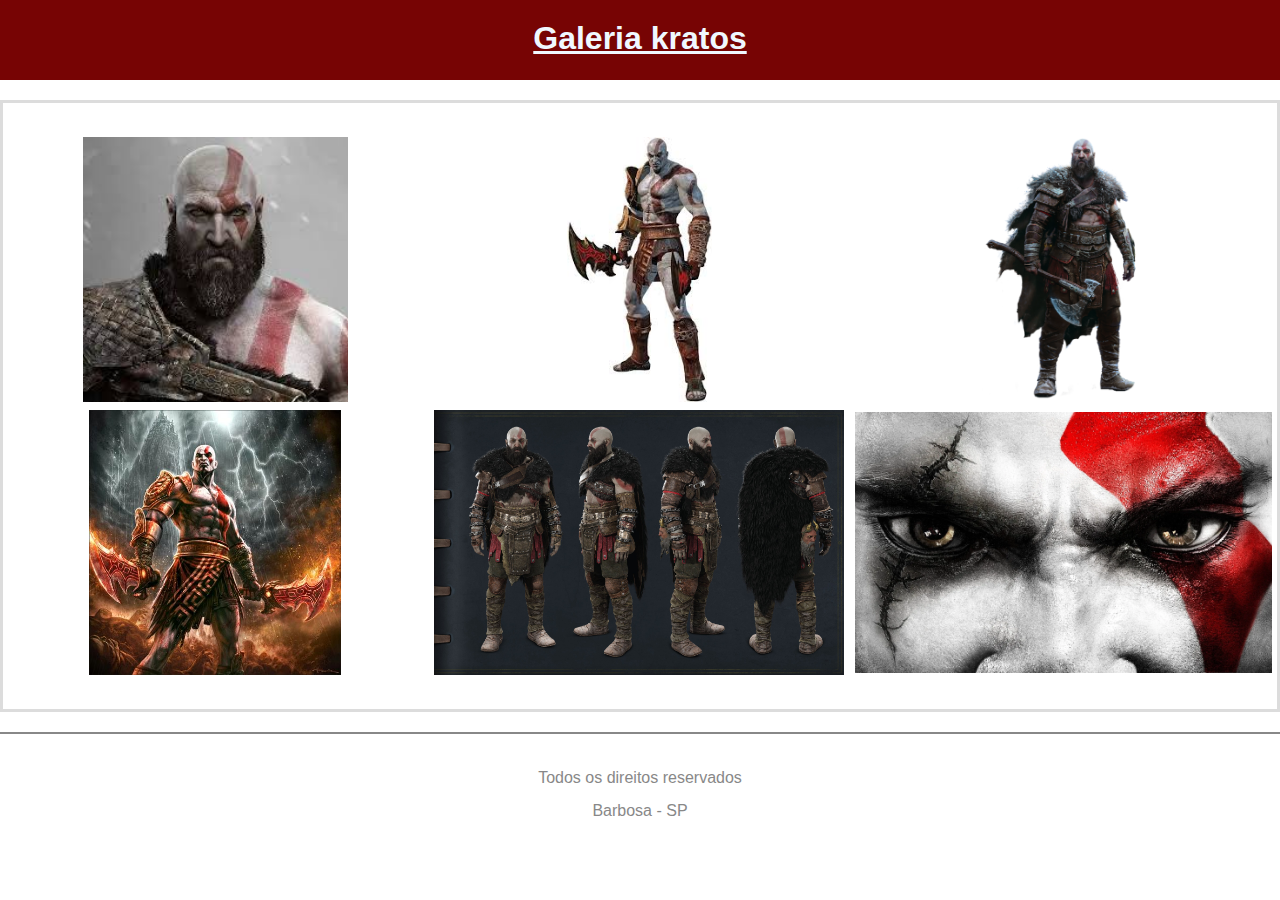
<file: galeria_responsiva/index.html>
<!doctype html>
<html>

	<head>
		<title>Galeria Responsiva Kratos </title>
		<link href="style.css" type="text/css" rel="stylesheet" />
	</head>

	<body>

	<div class="header">
    	<div class="center">
			<h1> Galeria kratos </h1>
    	</div> <!--center-->
	</div> <!--header-->

		<div class="container">
			<div class="img-wraper">
				<div style="background-image:url('kratos_01.jpg');" class="img"></div>
			</div><!--img-wraper-->

			<div class="img-wraper">
				<div style="background-image:url('kratos_02.jpg');" class="img"></div>
			</div><!--img-wraper-->

			<div class="img-wraper">
				<div style="background-image:url('kratos_03.png');" class="img"></div>
			</div><!--img-wraper-->

			
			<div class="img-wraper">
				<div style="background-image:url('kratos_04.jpg');" class="img"></div>
			</div><!--img-wraper-->

			<div class="img-wraper">
				<div style="background-image:url('desgne_kratos.jpg');" class="img"></div>
			</div><!--img-wraper-->

			<div class="img-wraper">
				<div style="background-image:url('capa_kratos.webp');" class="img"></div>
			</div><!--img-wraper-->
			<div class="clear"></div>
		</div><!--container-->

		<div class="footer">
        <p> Todos os direitos reservados </p>
        <P> Barbosa - SP </P>
      </div> <!--footer-->

	</body>

</html>
</file>
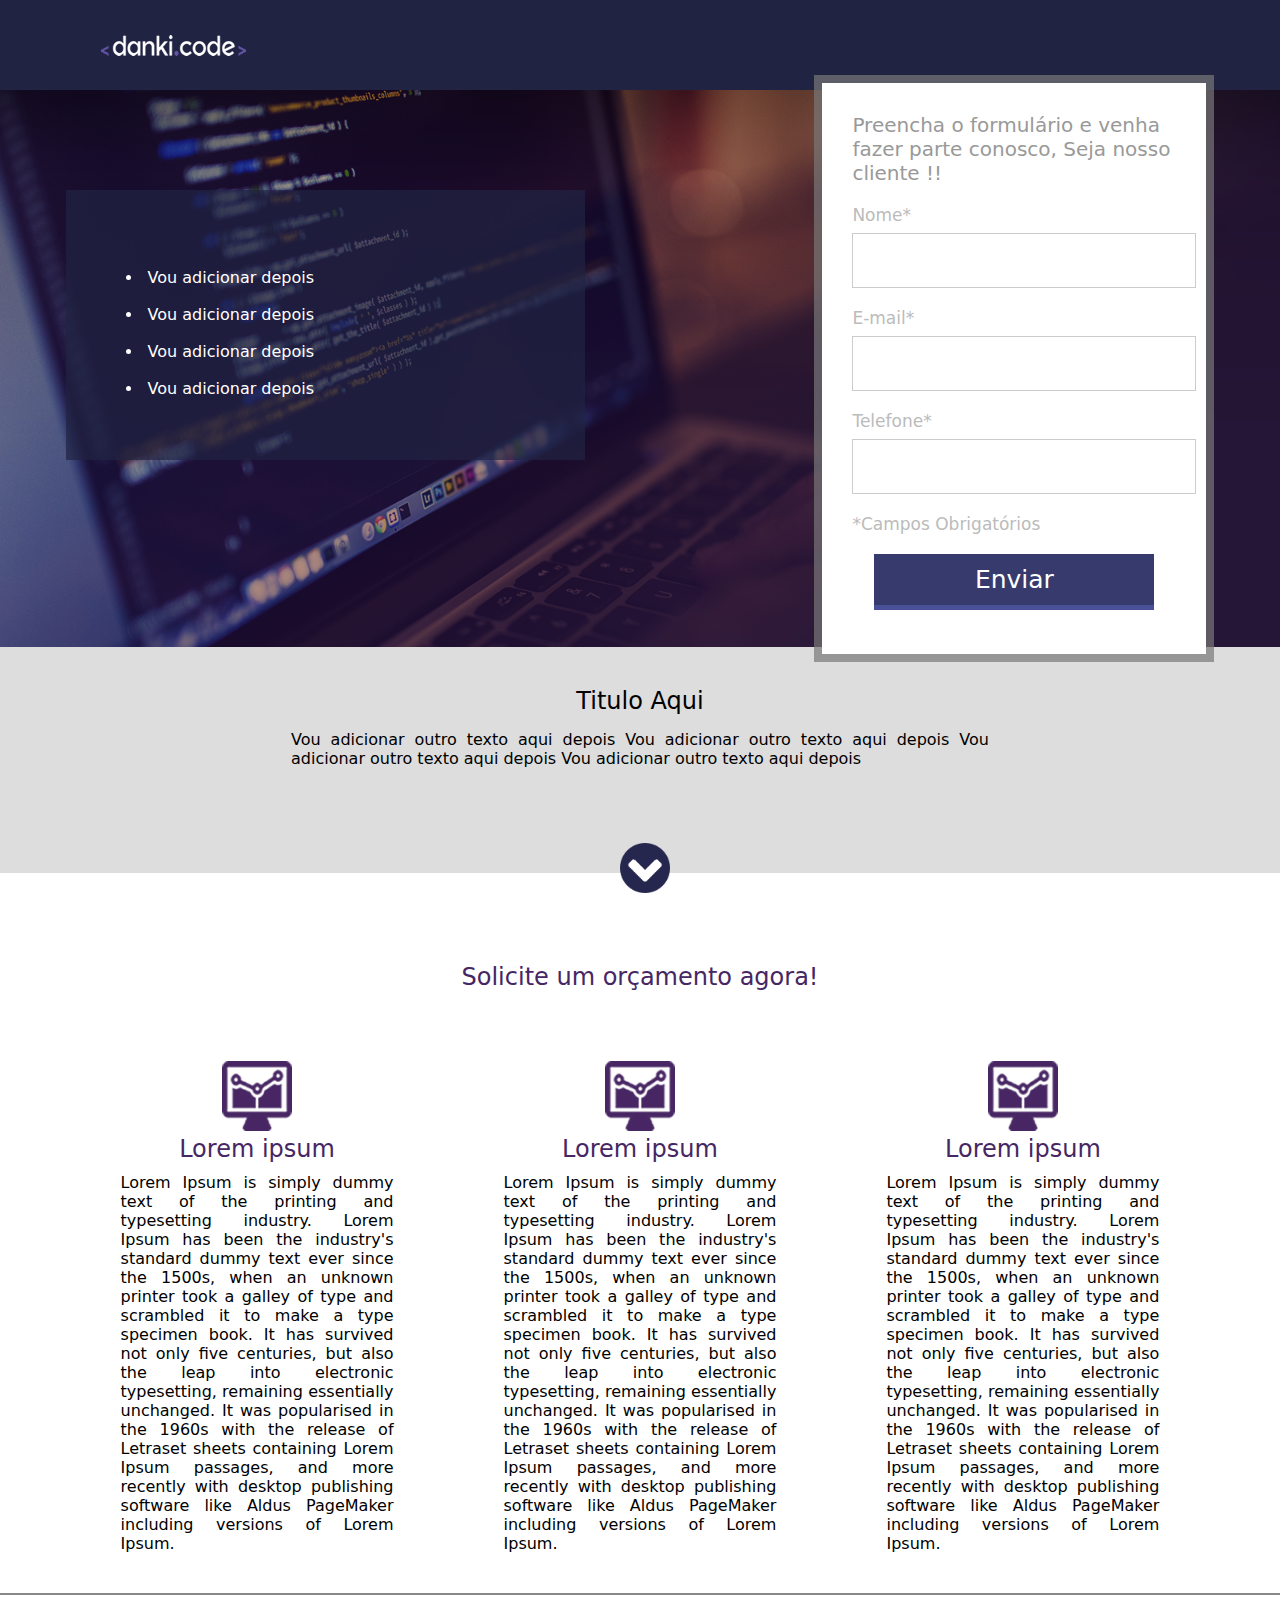
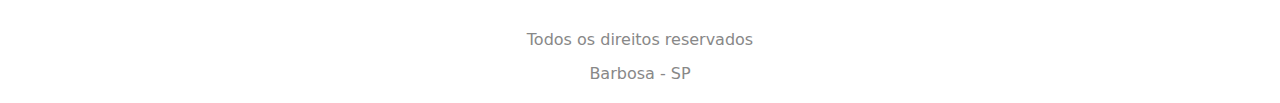
<file: Projeto_01/index.html>
<!DOCTYPE html>
<html>

<head>
  <title>Landing page</title>
  <link href="css/style.css" type="text/css" rel="stylesheet" />
  <link rel="preconnect" href="https://fonts.googleapis.com" />
  <link rel="preconnect" href="https://fonts.gstatic.com" crossorigin />
  <link
    href="https://fonts.googleapis.com/css2?family=Montserrat:ital,wght@0,100..900;1,100..900&family=Open+Sans:ital,wght@0,300..800;1,300..800&display=swap"
    rel="stylesheet" />
  <meta charset="utf-8" />
</head>

<body>
  <div class="header">

    <div class="center">
      <img src="img/logo.png" />
    </div> <!--center-->

  </div> <!--header-->

  <div class="container-banner">

    <div class="center">

      <div class="container-list">

        <ul>
          <li>Vou adicionar depois</li>
          <li>Vou adicionar depois</li>
          <li>Vou adicionar depois</li>
          <li>Vou adicionar depois</li>
        </ul>

      </div> <!--container-list-->

      <div class="form">
        <form>
          <h2>
            Preencha o formulário e venha fazer parte conosco, Seja nosso
            cliente !!
          </h2>

          <form>
            <div class="input-container">
              <span>Nome*</span>
              <input type="text" name="nome" required />
            </div> <!--input-container-->

            <div class="input-container">
              <span>E-mail*</span>
              <input type="text" name="E-mail" required />
            </div> <!--input-container-->

            <div class="input-container">
              <span>Telefone*</span>
              <input type="text" name="telefone" required />
            </div> <!--input-container-->

            <p class="warning">*Campos Obrigatórios</p>
            <div class="input-submit">
              <input type="submit" name="acao" value="Enviar" />
            </div> <!--Input-submit-->

          </form>

        </form>

      </div> <!--form-->

    </div> <!--center-->

  </div> <!--container-banner-->

  <div class="container-2">
    <div class="center">
      <h2>Titulo Aqui</h2>
      <p>
        Vou adicionar outro texto aqui depois Vou adicionar outro texto aqui
        depois Vou adicionar outro texto aqui depois Vou adicionar outro texto
        aqui depois
      </p>
    </div> <!--center-->

    <div class="arrow">

    </div> <!--arrow-->

  </div> <!--container-2-->

  <div class="section-1">
    <div class="center">
    <h2> Solicite um orçamento agora! </h2>

    <div class="container-section">

      <div class="container-single">
        <div> <img src="img/icon.png" /> </div>
        <div class="text-container-single">
          <h2>Lorem ipsum </h2>
          <p> Lorem Ipsum is simply dummy text of the printing and typesetting industry. Lorem Ipsum has been the
            industry's standard dummy text ever since the 1500s, when an unknown printer took a galley of type and
            scrambled it to make a type specimen book. It has survived not only five centuries, but also the leap into
            electronic typesetting, remaining essentially unchanged. It was popularised in the 1960s with the release of
            Letraset sheets containing Lorem Ipsum passages, and more recently with desktop publishing software like
            Aldus PageMaker including versions of Lorem Ipsum. </p>
        </div> <!--text-container-single-->
      </div> <!--container-single-->

      <div class="container-single">
        <div> <img src="img/icon.png" /> </div>
        <div class="text-container-single">
          <h2>Lorem ipsum </h2>
          <p> Lorem Ipsum is simply dummy text of the printing and typesetting industry. Lorem Ipsum has been the
            industry's standard dummy text ever since the 1500s, when an unknown printer took a galley of type and
            scrambled it to make a type specimen book. It has survived not only five centuries, but also the leap into
            electronic typesetting, remaining essentially unchanged. It was popularised in the 1960s with the release of
            Letraset sheets containing Lorem Ipsum passages, and more recently with desktop publishing software like
            Aldus PageMaker including versions of Lorem Ipsum. </p>
        </div> <!--text-container-single-->
      </div> <!--container-single-->

      <div class="container-single">
        <div> <img src="img/icon.png" /> </div>
        <div class="text-container-single">
          <h2>Lorem ipsum </h2>
          <p> Lorem Ipsum is simply dummy text of the printing and typesetting industry. Lorem Ipsum has been the
            industry's standard dummy text ever since the 1500s, when an unknown printer took a galley of type and
            scrambled it to make a type specimen book. It has survived not only five centuries, but also the leap into
            electronic typesetting, remaining essentially unchanged. It was popularised in the 1960s with the release of
            Letraset sheets containing Lorem Ipsum passages, and more recently with desktop publishing software like
            Aldus PageMaker including versions of Lorem Ipsum. </p>
        </div> <!--text-container-single-->

      </div> <!--container-single-->

        </div> <!--container-section-->

        </div> <!--center-->

      </div> <!--section-1-->

      <div class="footer">
        <p> Todos os direitos reservados </p>
        <P> Barbosa - SP </P>
      </div> <!--footer-->


</body>

</html>
</file>
<file: galeria_responsiva/style.css>
* {
	margin: 0;
	padding: 0;
	box-sizing: border-box;
}

.center {
	max-width: 1200px;
	width: 100%; 
	margin: 0 auto;
	padding: 0 2%;
	box-sizing: border-box;
}

.header {
	width: 100%;
	height: 80px;
	background-color: #770404;
}

.header h1 {
	padding-top: 20px;
	text-align: center;
	text-decoration: underline;
	font-family: 'Lucida Sans', 'Lucida Sans Regular', 'Lucida Grande', 'Lucida Sans Unicode', Geneva, Verdana, sans-serif;
	color: aliceblue;
}

html,
body {
	height: 100%;
}

.clear {
	clear: both;
}

.container {
	width: 100%;
	max-width: 1280px;
	margin: 20px auto;
	padding: 30px 0;
	border: 3px solid rgb(220, 220, 220);
}

.img-wraper {
	width: 33.3%;
	padding-top: calc(33.3% / 1.6);
	float: left;
	background-color: white;
	position: relative;
	border: 4px solid white;
}

.img {
	position: absolute;
	left: 0;
	top: 0;
	width: 100%;
	height: 100%;
	background-position: center;
	background-size: contain;
	background-repeat: no-repeat;
}

.footer {
    padding: 20px 0;
    border-top: 2px solid #888888;
    clear: both;
    text-align: center;
    color: #888;
	font-family: 'Lucida Sans', 'Lucida Sans Regular', 'Lucida Grande', 'Lucida Sans Unicode', Geneva, Verdana, sans-serif;

}

.footer p {
    margin-top: 15px;
}
</file>
<file: Projeto_01/css/style.css>
*{
    margin: 0;
    padding: 0;
    box-sizing: border-box;
    font-family: system-ui, -apple-system, BlinkMacSystemFont, 'Segoe UI', Roboto, Oxygen, Ubuntu, Cantarell, 'Open Sans', 'Helvetica Neue', sans-serif;
}

html,body {
    height: 100%;
}

.center {
    width: 1200px;
    margin: 0 auto;
    padding: 0 2%;
}

.header {
    min-width: 1200px;
    width: 100%;
    height: 90px;
    background-color: #212343;
}

.header img {
    margin: 35px;
}

.container-banner {
    width: 100%;
    min-width: 1200px;
    height: 557px;
    background-image: url('../img/header_bg.png');
    background-size: cover;
    background-position: center;
}

.container-banner > .center {
    height: 100%;
}

.form {
    padding: 30px ;
    width: 400px;
    height: calc(100% + 30px);
    float: right;
    position: relative;
    top: -15px;
    border: 8px solid rgba(120, 120, 120, 0.7);
    background-color: white;
    background-clip:padding-box ;
}

.form h2 {
    font-weight: normal;
    color: #999999;
    font-size: 20px;
}

.input-container {
    margin-top: 20px;
}

.input-container span {
    display: inline-block;
    width: 100%;
    color: #BBB;
    font-size: 17px;
}

.form p {
    margin: 20px 0;
    display: inline-block;
    width: 100%;
    color: #BBB;
    font-size: 17px;
}

.input-container input[type=text] {
    margin-top: 8px;
    width: 344px;
    height: 55px;
    border: 1px solid #ccc;
}

.form .input-submit {
    text-align: center;
}

.form input[type=submit] {
    color: white;
    font-size: 25px;
    width: 280px;
    height: 56px;
    display: inline-block;
    background-color: #363a6d;
    border-top: 0;
    border-right: 0;
    border-left: 0;
    cursor: pointer;
    border-bottom: 5px solid #4a5097;
}

.form input[type=submit]:hover {
    background-color: #323665;
}

.container-list {
    padding: 60px;
    margin-top: 100px;
    float: left;
    width: 519px;
    height: 270px;
    background-color: rgba(33, 35, 67, 0.7);
}

.container-list ul {
    list-style-position:inside ;
}

.container-list ul li {
    margin-top: 18px;
    color: white;
}

.container-2 {
    padding: 40px;
    background-color: #DDDDDD;
    text-align: center;
    min-width: 1200px;
}

.container-2 h2 {
    font-weight: normal;
}

.container-2 p{
    width: 698px;
    margin: 15px 0;
    display: inline-block;
    text-align: justify;
}

.arrow {
    position: relative;
    top: 60px;
    left: 50%;
    margin-left: -20px;
    width: 50px;
    height: 50px;
    background-image: url(../img/arrow.png);
    background-size: 100% 100%;
}

.section-1{
    padding: 90px 0;
}

.section-1 h2 {
   text-align: center;
   color: #462663;
   font-weight: normal;
}

.container-section {
    margin-top: 40px;
}

.container-section {
    text-align: center;
}

.container-single {
    float: left;
    width: 33.333%;
    padding: 30px;
}

.container-single img {
    width: 70px;
}

.container-single p {
    text-align: justify;
    padding: 10px 25px;
}

.footer {
    padding: 20px 0;
    border-top: 2px solid #888888;
    clear: both;
    text-align: center;
    color: #888;
}

.footer p {
    margin-top: 15px;

}
</file>
